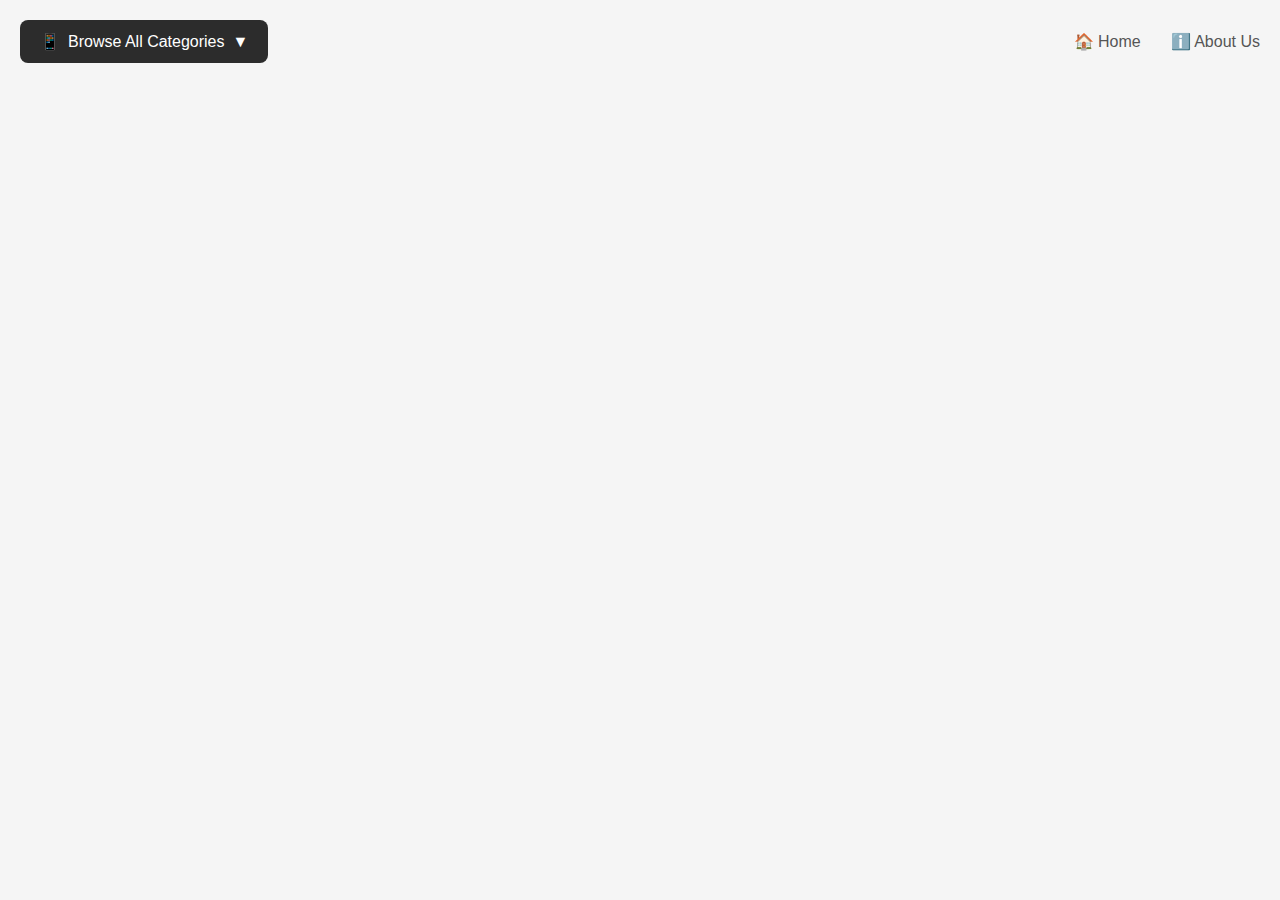
<file: categories_dropdown.html>
<!DOCTYPE html>
<html lang="en">
<head>
    <meta charset="UTF-8">
    <meta name="viewport" content="width=device-width, initial-scale=1.0">
    <title>Categories Dropdown</title>
    <style>
        * {
            margin: 0;
            padding: 0;
            box-sizing: border-box;
        }

        body {
            font-family: -apple-system, BlinkMacSystemFont, 'Segoe UI', Roboto, sans-serif;
            background-color: #f5f5f5;
            padding: 20px;
        }

        .header {
            display: flex;
            justify-content: space-between;
            align-items: center;
            margin-bottom: 20px;
        }

        .browse-btn {
            background-color: #2c2c2c;
            color: white;
            border: none;
            padding: 12px 20px;
            border-radius: 8px;
            cursor: pointer;
            display: flex;
            align-items: center;
            gap: 8px;
            font-size: 16px;
            font-weight: 500;
            transition: all 0.2s ease;
            position: relative;
        }

        .browse-btn:hover {
            background-color: #1a1a1a;
        }

        .browse-btn .arrow {
            transition: transform 0.3s ease;
        }

        .browse-btn.active .arrow {
            transform: rotate(180deg);
        }

        .nav-links {
            display: flex;
            gap: 30px;
            align-items: center;
        }

        .nav-link {
            text-decoration: none;
            color: #555;
            font-weight: 500;
            display: flex;
            align-items: center;
            gap: 8px;
        }

        .nav-link:hover {
            color: #2c2c2c;
        }

        .categories-container {
            background: white;
            border-radius: 12px;
            box-shadow: 0 4px 20px rgba(0, 0, 0, 0.1);
            overflow: hidden;
            transition: all 0.3s ease;
            max-height: 0;
            opacity: 0;
            transform: translateY(-10px);
        }

        .categories-container.open {
            max-height: 800px;
            opacity: 1;
            transform: translateY(0);
        }

        .categories-grid {
            display: grid;
            grid-template-columns: 1fr 1fr;
            gap: 0;
            padding: 30px;
        }

        .category-item {
            display: flex;
            align-items: center;
            gap: 15px;
            padding: 15px 20px;
            cursor: pointer;
            transition: background-color 0.2s ease;
            border-radius: 8px;
            margin: 5px;
        }

        .category-item:hover {
            background-color: #f8f9fa;
        }

        .category-icon {
            width: 40px;
            height: 40px;
            border-radius: 8px;
            display: flex;
            align-items: center;
            justify-content: center;
            font-size: 20px;
            flex-shrink: 0;
        }

        .category-name {
            font-size: 16px;
            color: #2c2c2c;
            font-weight: 500;
        }

        .show-less {
            text-align: center;
            padding: 20px;
            border-top: 1px solid #eee;
        }

        .show-less-btn {
            background: none;
            border: 1px solid #ddd;
            padding: 8px 16px;
            border-radius: 20px;
            color: #666;
            cursor: pointer;
            font-size: 14px;
            transition: all 0.2s ease;
        }

        .show-less-btn:hover {
            border-color: #ccc;
            background-color: #f8f9fa;
        }

        .icon-personal { background-color: #e8f4fd; color: #2196f3; }
        .icon-home { background-color: #e8f5e8; color: #4caf50; }
        .icon-oral { background-color: #fff3e0; color: #ff9800; }
        .icon-bath { background-color: #e3f2fd; color: #03a9f4; }
        .icon-travel { background-color: #f3e5f5; color: #9c27b0; }
        .icon-stationery { background-color: #fff8e1; color: #ffc107; }
        .icon-yoga { background-color: #e8f5e8; color: #8bc34a; }
        .icon-gardening { background-color: #e0f2f1; color: #009688; }
        .icon-kitchen { background-color: #fce4ec; color: #e91e63; }
        .icon-eco { background-color: #f1f8e9; color: #689f38; }
        .icon-baby { background-color: #e3f2fd; color: #2196f3; }
    </style>
</head>
<body>
    <div class="header">
        <button class="browse-btn" id="browseBtn">
            <span>📱</span>
            Browse All Categories
            <span class="arrow">▼</span>
        </button>
        <div class="nav-links">
            <a href="#" class="nav-link">
                🏠 Home
            </a>
            <a href="#" class="nav-link">
                ℹ️ About Us
            </a>
        </div>
    </div>

    <div class="categories-container" id="categoriesContainer">
        <div class="categories-grid">
            <div class="category-item">
                <div class="category-icon icon-personal">🧴</div>
                <div class="category-name">Personal Care</div>
            </div>
            <div class="category-item">
                <div class="category-icon icon-home">🏠</div>
                <div class="category-name">Home Decor</div>
            </div>
            <div class="category-item">
                <div class="category-icon icon-oral">🦷</div>
                <div class="category-name">Oral Care</div>
            </div>
            <div class="category-item">
                <div class="category-icon icon-bath">🛁</div>
                <div class="category-name">Bath & Hygiene</div>
            </div>
            <div class="category-item">
                <div class="category-icon icon-travel">🧳</div>
                <div class="category-name">Travel Essentials</div>
            </div>
            <div class="category-item">
                <div class="category-icon icon-stationery">📝</div>
                <div class="category-name">Stationery & Gifts</div>
            </div>
            <div class="category-item">
                <div class="category-icon icon-yoga">🧘</div>
                <div class="category-name">Yoga & Fitness</div>
            </div>
            <div class="category-item">
                <div class="category-icon icon-gardening">🌱</div>
                <div class="category-name">Gardening</div>
            </div>
            <div class="category-item">
                <div class="category-icon icon-kitchen">🍽️</div>
                <div class="category-name">Kitchen & Dining</div>
            </div>
            <div class="category-item">
                <div class="category-icon icon-eco">♻️</div>
                <div class="category-name">Eco-Friendly Events</div>
            </div>
            <div class="category-item">
                <div class="category-icon icon-baby">👶</div>
                <div class="category-name">Baby & Pet Care</div>
            </div>
        </div>
        <!-- <div class="show-less">
            <button class="show-less-btn" id="showLessBtn">
                ⊖ Show less...
            </button>
        </div> -->
    </div>

    <script>
        const browseButton = document.getElementById('browseBtn');
        const categoriesContainer = document.getElementById('categoriesContainer');
        const showLessButton = document.getElementById('showLessBtn');
        let isOpen = false;

        function toggleCategories() {
            isOpen = !isOpen;
            
            if (isOpen) {
                categoriesContainer.classList.add('open');
                browseButton.classList.add('active');
            } else {
                categoriesContainer.classList.remove('open');
                browseButton.classList.remove('active');
            }
        }

        browseButton.addEventListener('click', toggleCategories);
        
        showLessButton.addEventListener('click', () => {
            isOpen = false;
            categoriesContainer.classList.remove('open');
            browseButton.classList.remove('active');
        });

        // Add click handlers for category items
        const categoryItems = document.querySelectorAll('.category-item');
        categoryItems.forEach(item => {
            item.addEventListener('click', () => {
                const categoryName = item.querySelector('.category-name').textContent;
                alert(`Selected: ${categoryName}`);
            });
        });

        // Close categories when clicking outside
        document.addEventListener('click', (e) => {
            if (!browseButton.contains(e.target) && !categoriesContainer.contains(e.target)) {
                if (isOpen) {
                    isOpen = false;
                    categoriesContainer.classList.remove('open');
                    browseButton.classList.remove('active');
                }
            }
        });
    </script>
</body>
</html>
</file>
